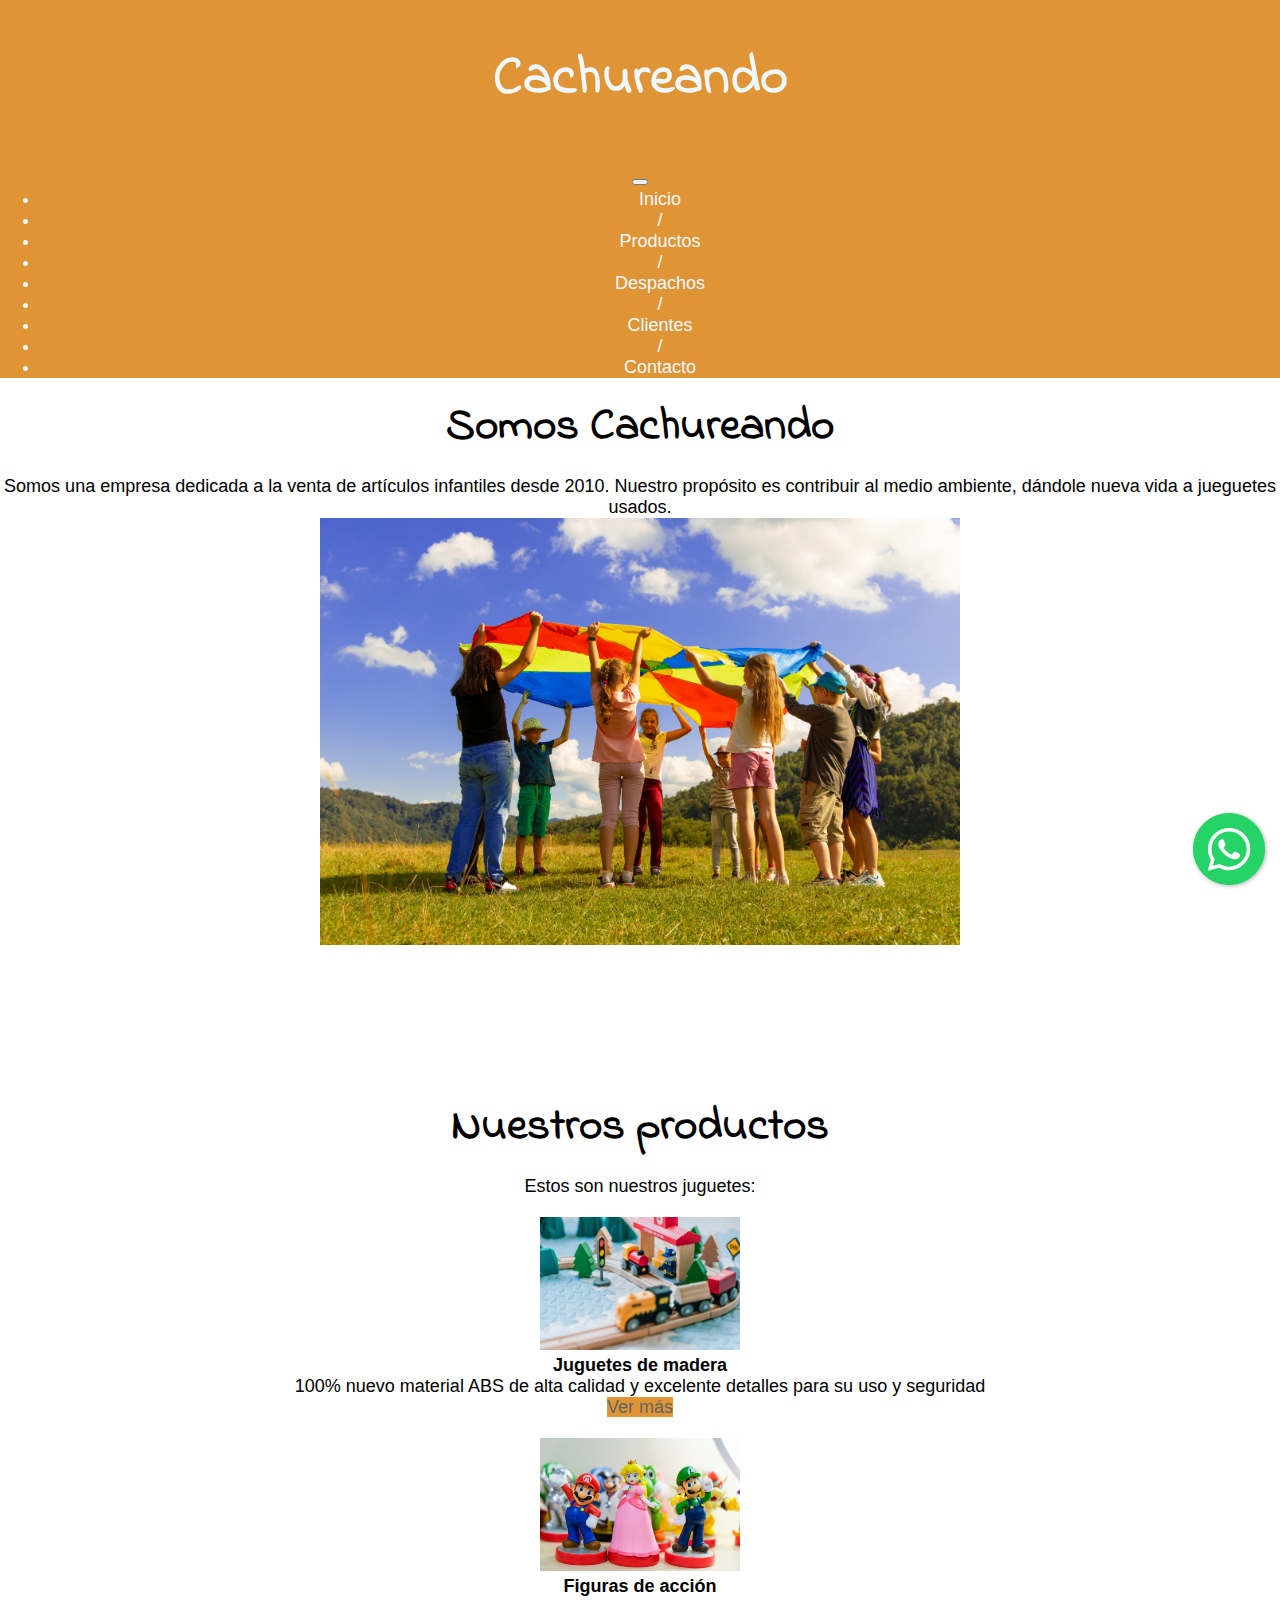
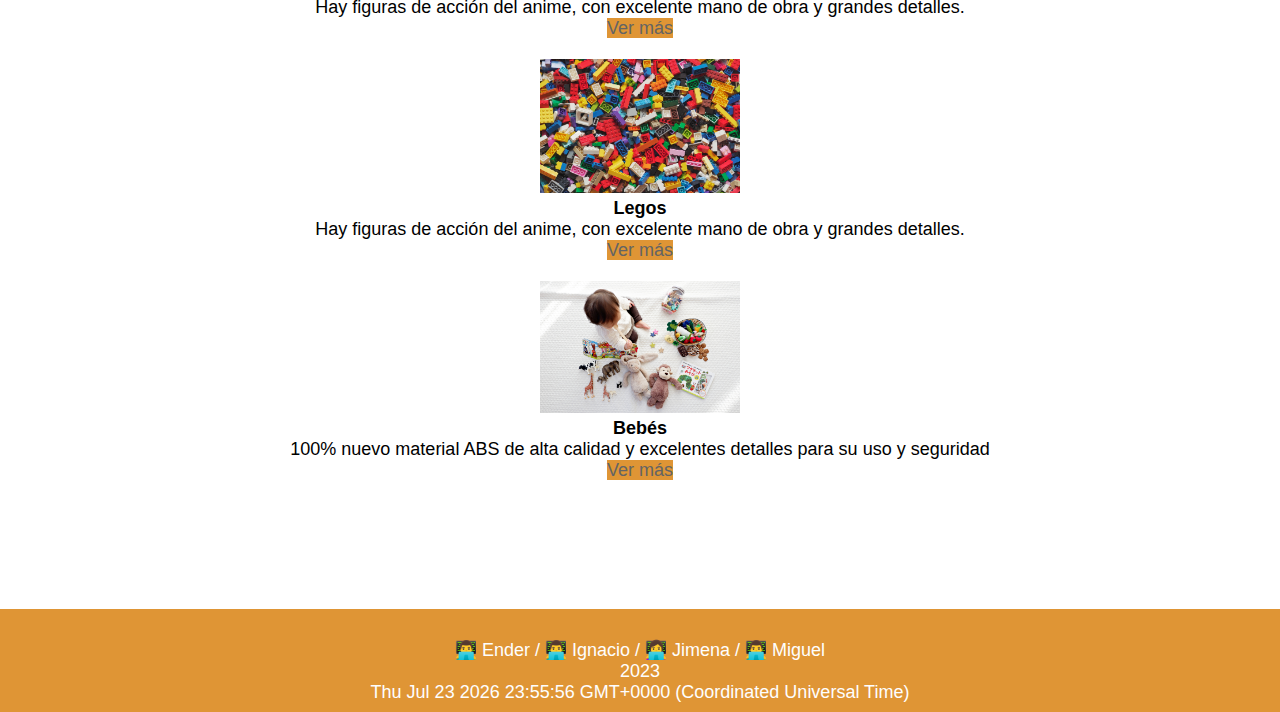
<file: index.html>
<!DOCTYPE html>
<html lang="en">

<head>
    <meta charset="UTF-8">
    <meta http-equiv="X-UA-Compatible" content="IE=edge">
    <meta name="viewport" content="width=device-width, initial-scale=1.0">

    <!-- Bootstrap CSS -->
    <link href="https://cdn.jsdelivr.net/npm/bootstrap@5.0.2/dist/css/bootstrap.min.css" rel="stylesheet"
        integrity="sha384-EVSTQN3/azprG1Anm3QDgpJLIm9Nao0Yz1ztcQTwFspd3yD65VohhpuuCOmLASjC" crossorigin="anonymous">

    <!-- Fonts Google -->
    <link rel="preconnect" href="https://fonts.googleapis.com">
    <link rel="preconnect" href="https://fonts.gstatic.com" crossorigin>
    <link href="https://fonts.googleapis.com/css2?family=Indie+Flower&display=swap" rel="stylesheet">

    <title>CACHUREANDO</title>
    <link rel="stylesheet" href="style.css">
</head>

<body>
    <header class="header">
        <h1>Cachureando</h1>
    </header>


    <nav class="navbar navbar-expand-lg navbar-light bg-light">
        <div class="container-fluid menu">
            <button class="navbar-toggler" type="button" data-bs-toggle="collapse" data-bs-target="#navbarNav"
                aria-controls="navbarNav" aria-expanded="false" aria-label="Toggle navigation">
                <span class="navbar-toggler-icon"></span>
            </button>
            <div class="collapse navbar-collapse" id="navbarNav">
                <ul class="navbar-nav">
                    <li class="nav-item">
                        <a class="nav-link active" aria-current="page" href="/">Inicio</a>
                    </li>
                    <li class="nav-item">
                        <span>/</span>
                    </li>
                    <li class="nav-item">
                        <a class="nav-link" aria-current="page" href="/productos.html">Productos</a>
                    </li>
                    <li class="nav-item">
                        <span>/</span>
                    </li>
                    <li class="nav-item">
                        <a class="nav-link" href="/despachos.html">Despachos</a>
                    </li>
                    <li class="nav-item">
                        <span>/</span>
                    </li>
                    <li class="nav-item">
                        <a class="nav-link" href="/clientes.html">Clientes</a>
                    </li>
                    <li class="nav-item">
                        <span>/</span>
                    </li>
                    <li class="nav-item">
                        <a class="nav-link" href="/formulario.html">Contacto</a>
                    </li>
                </ul>
            </div>
        </div>
    </nav>


    <!-- 
    <form id="survey" action="">
        <div class="mb-3">
            <label for="survey"> Califica nuestro sitio web (0: Muy Malo - 10: Muy Bueno)</label>
            <input id="survey-grade" name="survey" type="number" placeholder="Nota de 0 a 10" min="0" max="10" />
        </div>
    </form>
     -->

    <div id="survey-result">
        <!-- Contenido del resultado de la encuesta -->
    </div>

    <section class="container somos_cachu">
        <h2>Somos Cachureando</h2>
        <p> Somos una empresa dedicada a la venta de artículos infantiles desde 2010.
            Nuestro propósito es contribuir al medio ambiente, dándole nueva vida a jueguetes usados.
        </p>
        <img src="./img/kids.jpg" alt="imagen niños">
    </section>

    <section class="container products">
        <h2> Nuestros productos</h2>
        <p>Estos son nuestros juguetes:</p>

        <!-- Este codigo reemplaza la galleria -->
        <div class="container-gallery">
            <div class="row">
                <div class="col-12 col-md-6 ">
                    <div class="card mb-2">
                        <img src="./img/img_1.jpg" class="card-img-top" alt="img loading">
                        <div class="card-body">
                            <h5 class="card-title">Juguetes de madera</h5>
                            <p class="card-text">100% nuevo material ABS de alta calidad y excelente detalles para su uso y seguridad</p>
                            <a href="producto_01.html" class="btn btn-primary">Ver más</a>
                        </div>
                    </div>
                </div>
                <div class="col-12 col-md-6 ">
                    <div class="card mb-2">
                        <img src="./img/img_2.jpg" class="card-img-top" alt="img loading">
                        <div class="card-body">
                            <h5 class="card-title">Figuras de acción</h5>
                            <p class="card-text">Hay figuras de acción del anime, con excelente mano de obra y grandes detalles.</p>
                            <a href="producto_02.html" class="btn btn-primary">Ver más</a>
                        </div>
                    </div>
                </div>
                <div class="col-12 col-md-6 ">
                    <div class="card mb-2">
                        <img src="./img/img_3.jpg" class="card-img-top" alt="img loading">
                        <div class="card-body">
                            <h5 class="card-title">Legos</h5>
                            <p class="card-text">Hay figuras de acción del anime, con excelente mano de obra y grandes detalles.</p>
                            <a href="producto_03.html" class="btn btn-primary">Ver más</a>
                        </div>
                    </div>
                </div>
                <div class="col-12 col-md-6 ">
                    <div class="card mb-2">
                        <img src="./img/img_4.jpg" class="card-img-top" alt="img loading">
                        <div class="card-body">
                            <h5 class="card-title">Bebés </h5>
                            <p class="card-text">100% nuevo material ABS de alta calidad y excelentes detalles para su uso y seguridad</p>
                            <a href="producto_04.html" class="btn btn-primary">Ver más</a>
                        </div>
                    </div>
                </div>
            </div>
        </div>
        <!-- END: Este codigo reemplaza la galleria -->

    </section>

    <footer class="footer">
        <p>👨‍💻 Ender / 👨‍💻 Ignacio / 👩‍💻 Jimena / 👨‍💻 Miguel</p>
        <p>2023</p>

        <!-- edit date -->
        <div id="date"></div>


    </footer>



    <!-- add WSP´button  -->
    <div id="myDiv"></div>

    <!-- Option 1: Bootstrap Bundle with Popper -->
    <script src="https://cdn.jsdelivr.net/npm/bootstrap@5.0.2/dist/js/bootstrap.bundle.min.js"
        integrity="sha384-MrcW6ZMFYlzcLA8Nl+NtUVF0sA7MsXsP1UyJoMp4YLEuNSfAP+JcXn/tWtIaxVXM"
        crossorigin="anonymous"></script>

    <!-- Import link Jquery -->
    <script src="https://ajax.googleapis.com/ajax/libs/jquery/3.6.1/jquery.min.js"></script>

    <!-- Import Javascript -->
    <script type="text/javascript" src="./js/floating-wpp.min.js"></script>
    <link rel="stylesheet" href="./css/floating-wpp.min.css">
    <script src="./js/index.js"></script>
</body>

</html>
</file>
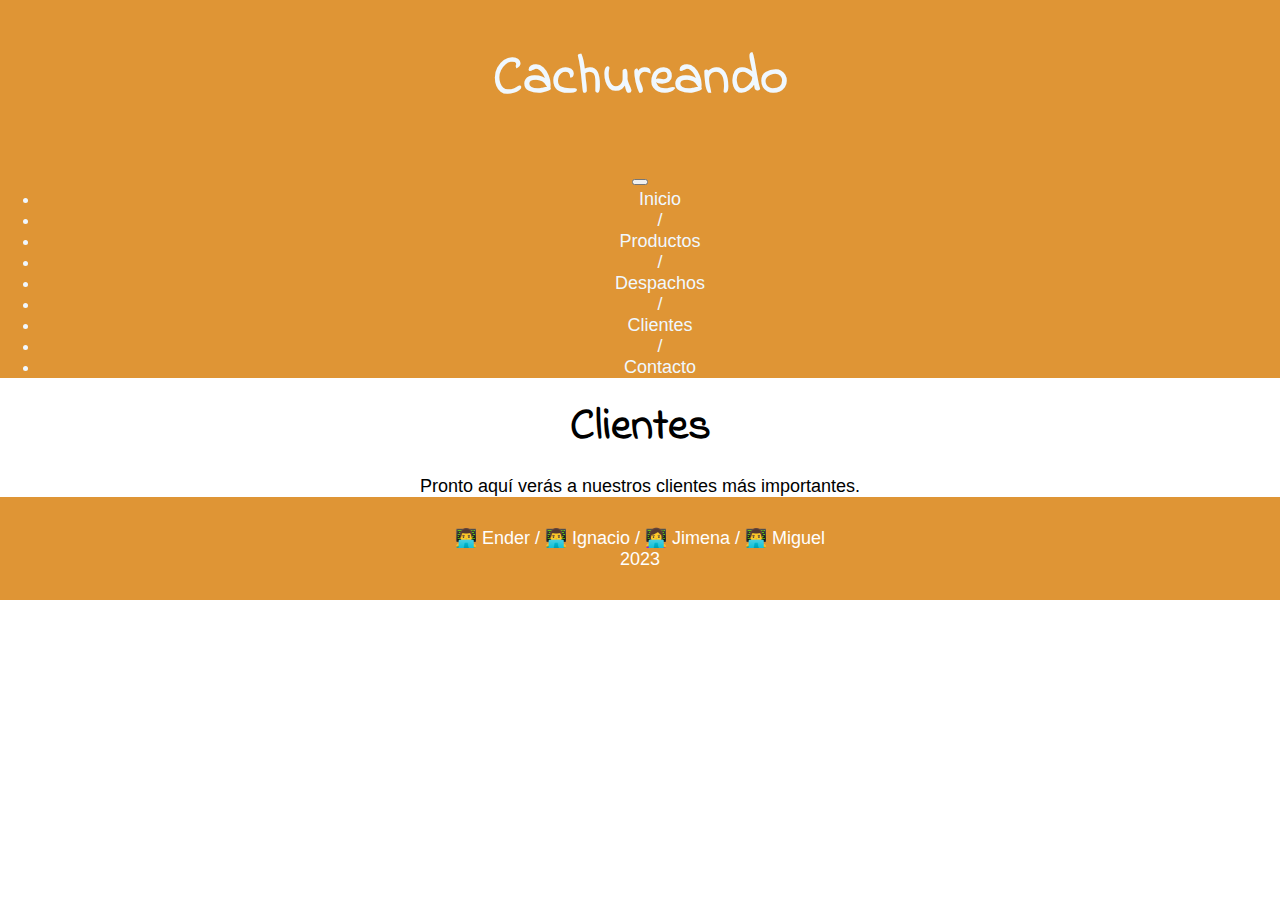
<file: clientes.html>
<!DOCTYPE html>
<html lang="en">
<head>
    <meta charset="UTF-8">
    <meta http-equiv="X-UA-Compatible" content="IE=edge">
    <meta name="viewport" content="width=device-width, initial-scale=1.0">

    <!-- Bootstrap CSS -->
    <link href="https://cdn.jsdelivr.net/npm/bootstrap@5.0.2/dist/css/bootstrap.min.css" rel="stylesheet"
        integrity="sha384-EVSTQN3/azprG1Anm3QDgpJLIm9Nao0Yz1ztcQTwFspd3yD65VohhpuuCOmLASjC" crossorigin="anonymous">

    <!-- Fonts Google -->
    <link rel="preconnect" href="https://fonts.googleapis.com">
    <link rel="preconnect" href="https://fonts.gstatic.com" crossorigin>
    <link href="https://fonts.googleapis.com/css2?family=Indie+Flower&display=swap" rel="stylesheet">

    <title>CACHUREANDO</title>
    <link rel="stylesheet" href="style.css">
</head>
<body>
    <header class="header">
        <h1>Cachureando</h1>
    </header>

    <nav class="navbar navbar-expand-lg navbar-light bg-light">
        <div class="container-fluid menu">
            <button class="navbar-toggler" type="button" data-bs-toggle="collapse" data-bs-target="#navbarNav" aria-controls="navbarNav" aria-expanded="false" aria-label="Toggle navigation">
            <span class="navbar-toggler-icon"></span>
            </button>
            <div class="collapse navbar-collapse" id="navbarNav">
                <ul class="navbar-nav">
                    <li class="nav-item">
                        <a class="nav-link" aria-current="page" href="/">Inicio</a>
                    </li>
                    <li class="nav-item">
                        <span>/</span>
                    </li>
                    <li class="nav-item">
                        <a class="nav-link" aria-current="page" href="/productos.html">Productos</a>
                    </li>
                    <li class="nav-item">
                        <span>/</span>
                    </li>
                    <li class="nav-item">
                        <a class="nav-link" href="/despachos.html">Despachos</a>
                    </li>
                    <li class="nav-item">
                        <span>/</span>
                    </li>
                    <li class="nav-item">
                        <a class="nav-link active" href="/clientes.html">Clientes</a>
                    </li>
                    <li class="nav-item">
                        <span>/</span>
                    </li>
                    <li class="nav-item">
                        <a class="nav-link" href="/formulario.html">Contacto</a>
                    </li>
                </ul>
            </div>
        </div>
    </nav>

    <section class="container somos_cachu">
        
        <h2>Clientes</h2>
        <p>Pronto aquí verás a nuestros clientes más importantes.</p>
        
    </section>

   <footer class="footer">
        <p>👨‍💻 Ender / 👨‍💻 Ignacio / 👩‍💻 Jimena / 👨‍💻 Miguel</p>
        <p>2023</p>
   </footer>
    
    <!-- Option 1: Bootstrap Bundle with Popper -->
    <script src="https://cdn.jsdelivr.net/npm/bootstrap@5.0.2/dist/js/bootstrap.bundle.min.js" integrity="sha384-MrcW6ZMFYlzcLA8Nl+NtUVF0sA7MsXsP1UyJoMp4YLEuNSfAP+JcXn/tWtIaxVXM" crossorigin="anonymous"></script>

    <!-- Import Javascript -->
    <script src="./js/index.js"></script>
</body>
</html>
</file>
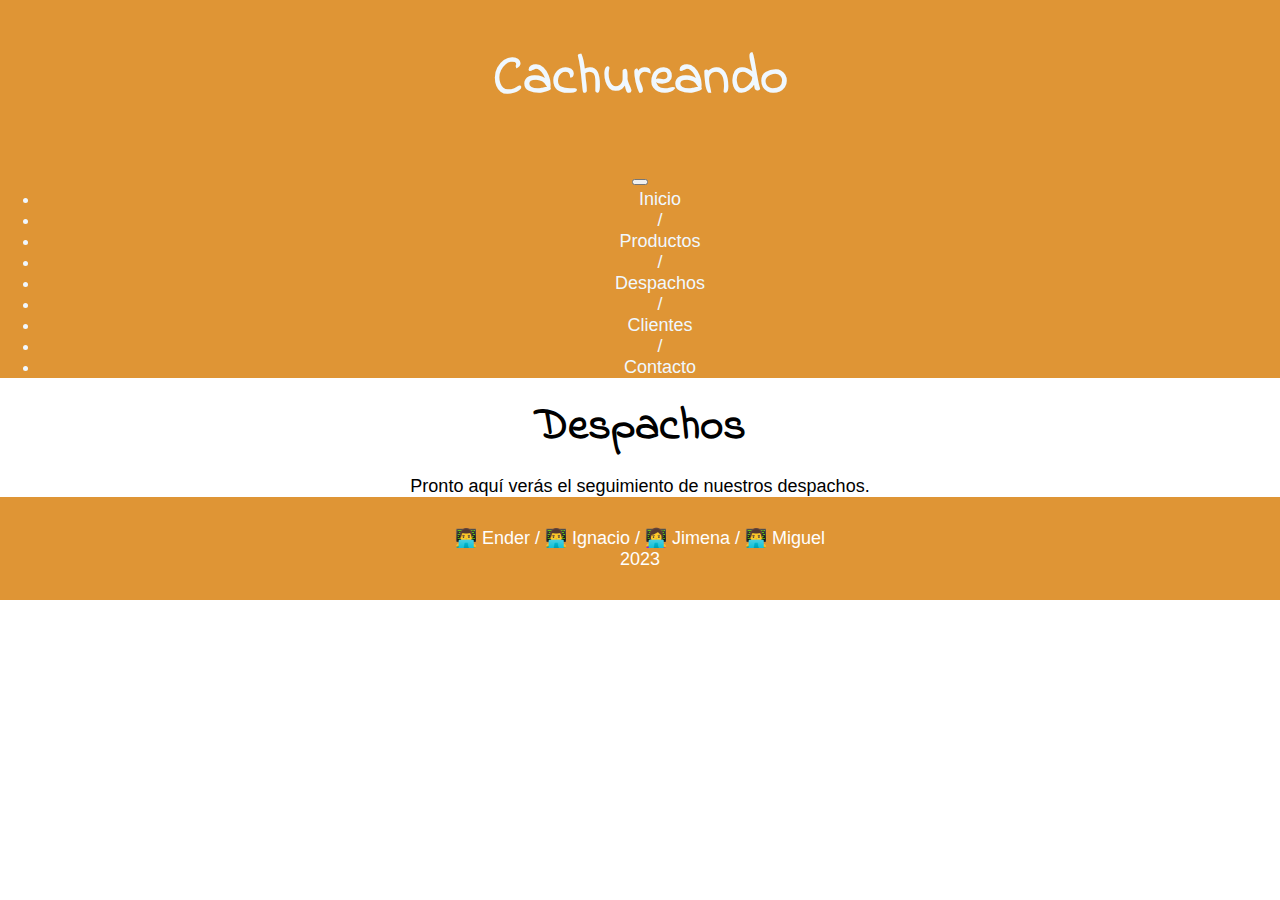
<file: despachos.html>
<!DOCTYPE html>
<html lang="en">
<head>
    <meta charset="UTF-8">
    <meta http-equiv="X-UA-Compatible" content="IE=edge">
    <meta name="viewport" content="width=device-width, initial-scale=1.0">

    <!-- Bootstrap CSS -->
    <link href="https://cdn.jsdelivr.net/npm/bootstrap@5.0.2/dist/css/bootstrap.min.css" rel="stylesheet"
        integrity="sha384-EVSTQN3/azprG1Anm3QDgpJLIm9Nao0Yz1ztcQTwFspd3yD65VohhpuuCOmLASjC" crossorigin="anonymous">

    <!-- Fonts Google -->
    <link rel="preconnect" href="https://fonts.googleapis.com">
    <link rel="preconnect" href="https://fonts.gstatic.com" crossorigin>
    <link href="https://fonts.googleapis.com/css2?family=Indie+Flower&display=swap" rel="stylesheet">

    <title>CACHUREANDO</title>
    <link rel="stylesheet" href="style.css">
</head>
<body>
    <header class="header">
        <h1>Cachureando</h1>
    </header>

    <nav class="navbar navbar-expand-lg navbar-light bg-light">
        <div class="container-fluid menu">
            <button class="navbar-toggler" type="button" data-bs-toggle="collapse" data-bs-target="#navbarNav" aria-controls="navbarNav" aria-expanded="false" aria-label="Toggle navigation">
            <span class="navbar-toggler-icon"></span>
            </button>
            <div class="collapse navbar-collapse" id="navbarNav">
                <ul class="navbar-nav">
                    <li class="nav-item">
                        <a class="nav-link" aria-current="page" href="/">Inicio</a>
                    </li>
                    <li class="nav-item">
                        <span>/</span>
                    </li>
                    <li class="nav-item">
                        <a class="nav-link" aria-current="page" href="/productos.html">Productos</a>
                    </li>
                    <li class="nav-item">
                        <span>/</span>
                    </li>
                    <li class="nav-item">
                        <a class="nav-link active" href="/despachos.html">Despachos</a>
                    </li>
                    <li class="nav-item">
                        <span>/</span>
                    </li>
                    <li class="nav-item">
                        <a class="nav-link" href="/clientes.html">Clientes</a>
                    </li>
                    <li class="nav-item">
                        <span>/</span>
                    </li>
                    <li class="nav-item">
                        <a class="nav-link" href="/formulario.html">Contacto</a>
                    </li>
                </ul>
            </div>
        </div>
    </nav>

    <section class="container somos_cachu">
        
        <h2>Despachos</h2>
        <p>Pronto aquí verás el seguimiento de nuestros despachos.</p>
        
    </section>

   <footer class="footer">
        <p>👨‍💻 Ender / 👨‍💻 Ignacio / 👩‍💻 Jimena / 👨‍💻 Miguel</p>
        <p>2023</p>
   </footer>
    
    <!-- Option 1: Bootstrap Bundle with Popper -->
    <script src="https://cdn.jsdelivr.net/npm/bootstrap@5.0.2/dist/js/bootstrap.bundle.min.js" integrity="sha384-MrcW6ZMFYlzcLA8Nl+NtUVF0sA7MsXsP1UyJoMp4YLEuNSfAP+JcXn/tWtIaxVXM" crossorigin="anonymous"></script>

    <!-- Import Javascript -->
    <script src="./js/index.js"></script>
</body>
</html>
</file>
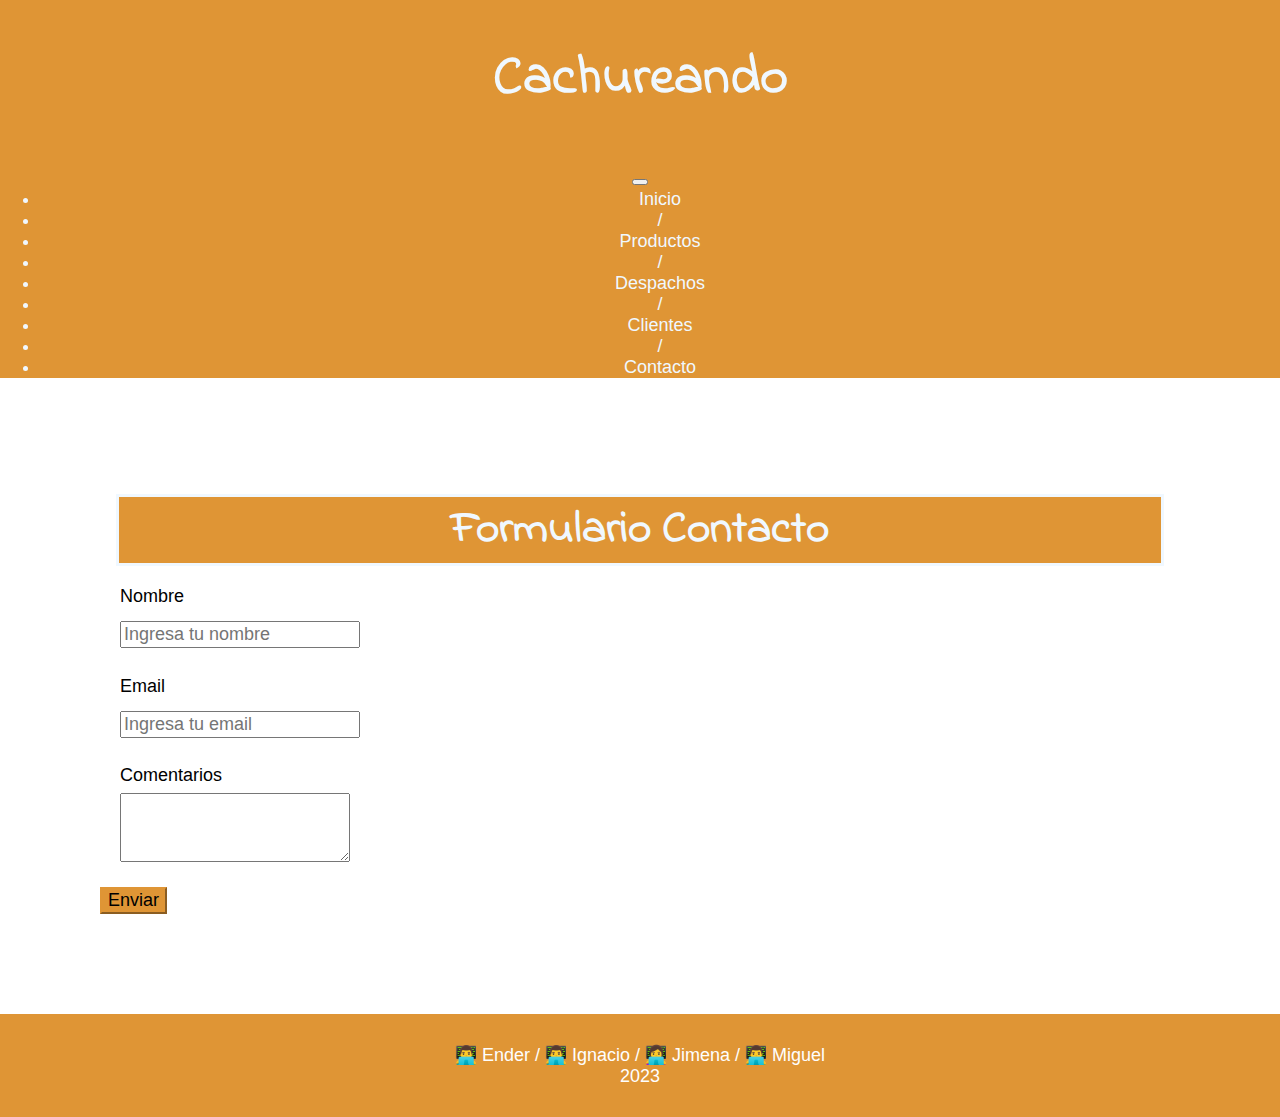
<file: formulario.html>
<!DOCTYPE html>
<html lang="en">
<head>
    <meta charset="UTF-8">
    <meta http-equiv="X-UA-Compatible" content="IE=edge">
    <meta name="viewport" content="width=device-width, initial-scale=1.0">

    <!-- Bootstrap CSS -->
    <link href="https://cdn.jsdelivr.net/npm/bootstrap@5.0.2/dist/css/bootstrap.min.css" rel="stylesheet"
        integrity="sha384-EVSTQN3/azprG1Anm3QDgpJLIm9Nao0Yz1ztcQTwFspd3yD65VohhpuuCOmLASjC" crossorigin="anonymous">

    <!-- Fonts Google -->
    <link rel="preconnect" href="https://fonts.googleapis.com">
    <link rel="preconnect" href="https://fonts.gstatic.com" crossorigin>
    <link href="https://fonts.googleapis.com/css2?family=Indie+Flower&display=swap" rel="stylesheet">

    <title>CACHUREANDO</title>
    <link rel="stylesheet" href="style.css">
</head>
<body>
    <header class="header">
        <h1>Cachureando</h1>
    </header>

    <nav class="navbar navbar-expand-lg navbar-light bg-light">
        <div class="container-fluid menu">
            <button class="navbar-toggler" type="button" data-bs-toggle="collapse" data-bs-target="#navbarNav" aria-controls="navbarNav" aria-expanded="false" aria-label="Toggle navigation">
            <span class="navbar-toggler-icon"></span>
            </button>
            <div class="collapse navbar-collapse" id="navbarNav">
                <ul class="navbar-nav">
                    <li class="nav-item">
                        <a class="nav-link" aria-current="page" href="/">Inicio</a>
                    </li>
                    <li class="nav-item">
                        <span>/</span>
                    </li>
                    <li class="nav-item">
                        <a class="nav-link" aria-current="page" href="/productos.html">Productos</a>
                    </li>
                    <li class="nav-item">
                        <span>/</span>
                    </li>
                    <li class="nav-item">
                        <a class="nav-link" href="/despachos.html">Despachos</a>
                    </li>
                    <li class="nav-item">
                        <span>/</span>
                    </li>
                    <li class="nav-item">
                        <a class="nav-link" href="/clientes.html">Clientes</a>
                    </li>
                    <li class="nav-item">
                        <span>/</span>
                    </li>
                    <li class="nav-item">
                        <a class="nav-link active" href="/formulario.html">Contacto</a>
                    </li>
                </ul>
            </div>
        </div>
    </nav>

    <section class="formulario">
        
        <h2 class="formtitle">Formulario Contacto</h2>
        <form action="#">
            <div class="mb-3">
                <label for="exampleFormControlInput1" class="form-label">Nombre</label>
                <input type="text" class="form-control" id="exampleFormControlInput1" placeholder="Ingresa tu nombre">
            </div>
            <div class="mb-3">
                <label for="exampleFormControlInput1" class="form-label">Email</label>
                <input type="email" class="form-control" id="exampleFormControlInput1" placeholder="Ingresa tu email">
            </div>
            <div class="mb-3">
                <label for="exampleFormControlTextarea1" class="form-label">Comentarios</label>
                <textarea class="form-control" id="exampleFormControlTextarea1" rows="3"></textarea>
            </div>
            <button type="button" class="btn btn-primary btn-lg">Enviar</button>
            
            <!-- <div>
                <label for="name">Nombre</label>
                <input class="controls" type="text" name="name" id="name" placeholder="Escribe tu nombre">
            </div>
            <div>
                <label for="email">Email</label>
                <input class="controls" type="email" name="correo" id="correo" placeholder="Escribe tu correo">
            </div>
            <div>
                <label for="comment">Comentario</label>
                <textarea name="comment" id="comment" cols="30" rows="10"></textarea>
            </div>
            <div>
                <input type="submit" class="botons" value="Contactar">   
            </div> -->
        </form>
            
    </section>

   <footer class="footer">
        <p>👨‍💻 Ender / 👨‍💻 Ignacio / 👩‍💻 Jimena / 👨‍💻 Miguel</p>
        <p>2023</p>
   </footer>
    
    <!-- Option 1: Bootstrap Bundle with Popper -->
    <script src="https://cdn.jsdelivr.net/npm/bootstrap@5.0.2/dist/js/bootstrap.bundle.min.js" integrity="sha384-MrcW6ZMFYlzcLA8Nl+NtUVF0sA7MsXsP1UyJoMp4YLEuNSfAP+JcXn/tWtIaxVXM" crossorigin="anonymous"></script>

    <!-- Import Javascript -->
    <script src="./js/index.js"></script>
</body>
</html>
</file>
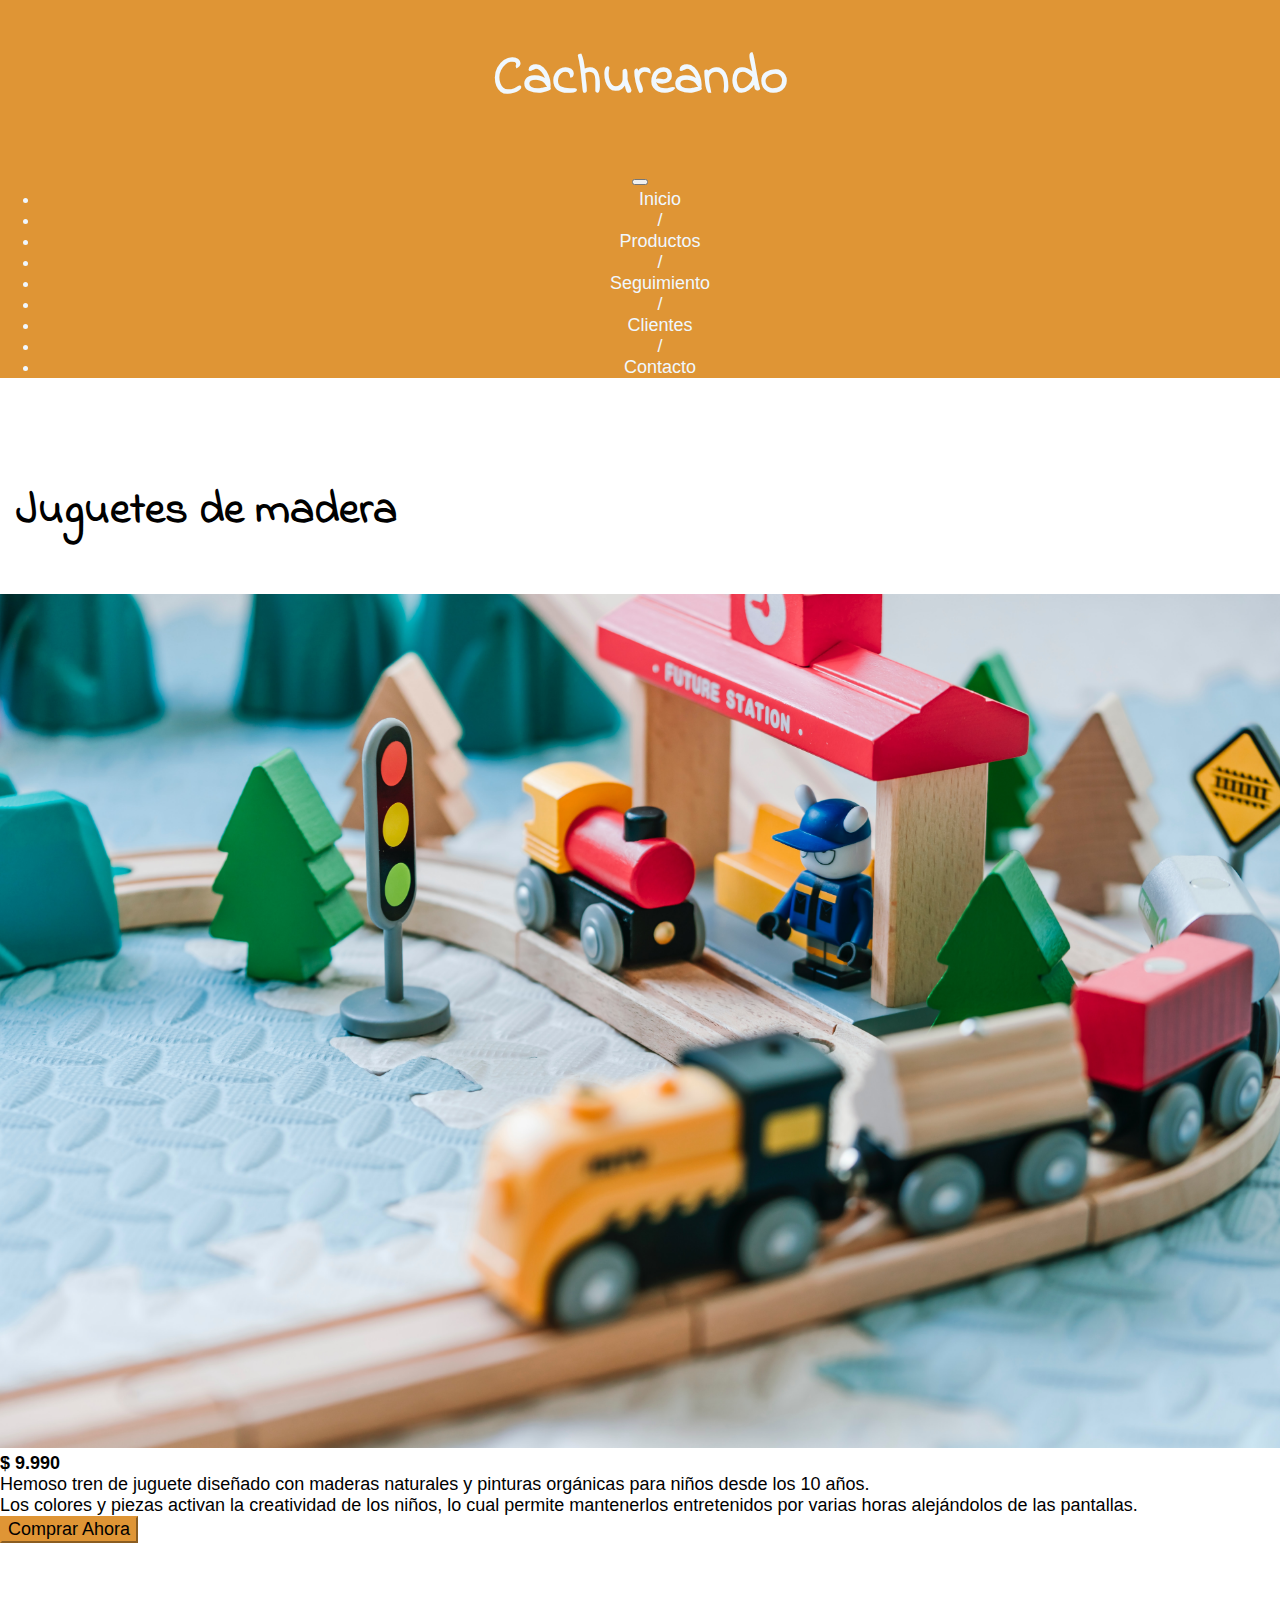
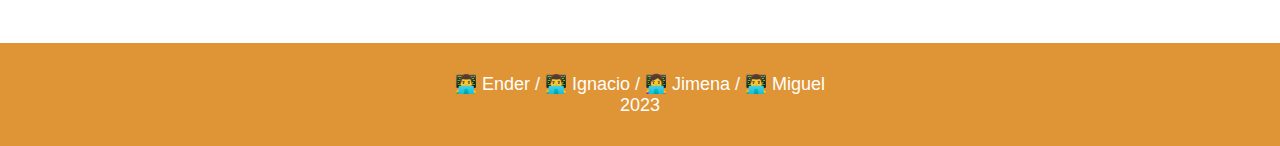
<file: producto_01.html>
<!DOCTYPE html>
<html lang="en">
<head>
    <meta charset="UTF-8">
    <meta http-equiv="X-UA-Compatible" content="IE=edge">
    <meta name="viewport" content="width=device-width, initial-scale=1.0">

    <!-- Bootstrap CSS -->
    <link href="https://cdn.jsdelivr.net/npm/bootstrap@5.0.2/dist/css/bootstrap.min.css" rel="stylesheet"
        integrity="sha384-EVSTQN3/azprG1Anm3QDgpJLIm9Nao0Yz1ztcQTwFspd3yD65VohhpuuCOmLASjC" crossorigin="anonymous">

    <!-- Fonts Google -->
    <link rel="preconnect" href="https://fonts.googleapis.com">
    <link rel="preconnect" href="https://fonts.gstatic.com" crossorigin>
    <link href="https://fonts.googleapis.com/css2?family=Indie+Flower&display=swap" rel="stylesheet">


    <title>CACHUREANDO</title>
    <link rel="stylesheet" href="style.css">
</head>
<body>
    <header class="header">
        <h1>Cachureando</h1>
    </header>

    <nav class="navbar navbar-expand-lg navbar-light bg-light">
        <div class="container-fluid menu">
            <button class="navbar-toggler" type="button" data-bs-toggle="collapse" data-bs-target="#navbarNav" aria-controls="navbarNav" aria-expanded="false" aria-label="Toggle navigation">
            <span class="navbar-toggler-icon"></span>
            </button>
            <div class="collapse navbar-collapse" id="navbarNav">
                <ul class="navbar-nav">
                    <li class="nav-item">
                        <a class="nav-link active" aria-current="page" href="/">Inicio</a>
                    </li>
                    <li class="nav-item">
                        <span>/</span>
                    </li>
                    <li class="nav-item">
                        <a class="nav-link active" aria-current="page" href="/productos.html">Productos</a>
                    </li>
                    <li class="nav-item">
                        <span>/</span>
                    </li>
                    <li class="nav-item">
                        <a class="nav-link" href="/despachos.html">Seguimiento</a>
                    </li>
                    <li class="nav-item">
                        <span>/</span>
                    </li>
                    <li class="nav-item">
                        <a class="nav-link" href="/clientes.html">Clientes</a>
                    </li>
                    <li class="nav-item">
                        <span>/</span>
                    </li>
                    <li class="nav-item">
                        <a class="nav-link" href="/formulario.html">Contacto</a>
                    </li>
                </ul>
            </div>
        </div>
    </nav>

    <section class="container product-view">
        
        <div class="product-name">
            <h2>Juguetes de madera</h2>
        </div>

        <div class="container row g-3">
            <div class="col-12 col-md-6">
                <!-- Imagen del producto -->
                <img class="product-img" src="./img/img_1.jpg" alt="imagen niños">
            </div>
            <div class="col-12 col-md-6">
                <!-- Detalles del producto del producto -->

                <div class="product-price">
                    <h3>$ 9.990</h3>
                </div>

                <div class="product-description">
                    <p>Hemoso tren de juguete diseñado con maderas naturales y pinturas orgánicas para niños desde los 10 años.</p>

                    <p>Los colores y piezas activan la creatividad de los niños, lo cual permite mantenerlos entretenidos por varias horas alejándolos de las pantallas.</p>
                </div>
        
                <div class="product-cta">
                    <button class="btn btn-primary">Comprar Ahora</button>
                </div>

            </div>
        </div>

        <!-- TODO: Acá replicar contenido de los cards -->
    </section>

   <footer class="footer">
        <p>👨‍💻 Ender / 👨‍💻 Ignacio / 👩‍💻 Jimena / 👨‍💻 Miguel</p>
        <p>2023</p>
   </footer>
    
    <!-- Option 1: Bootstrap Bundle with Popper -->
    <script src="https://cdn.jsdelivr.net/npm/bootstrap@5.0.2/dist/js/bootstrap.bundle.min.js" integrity="sha384-MrcW6ZMFYlzcLA8Nl+NtUVF0sA7MsXsP1UyJoMp4YLEuNSfAP+JcXn/tWtIaxVXM" crossorigin="anonymous"></script>

    <!-- Import Javascript -->
    <script src="./js/index.js"></script>
</body>
</html>
</file>
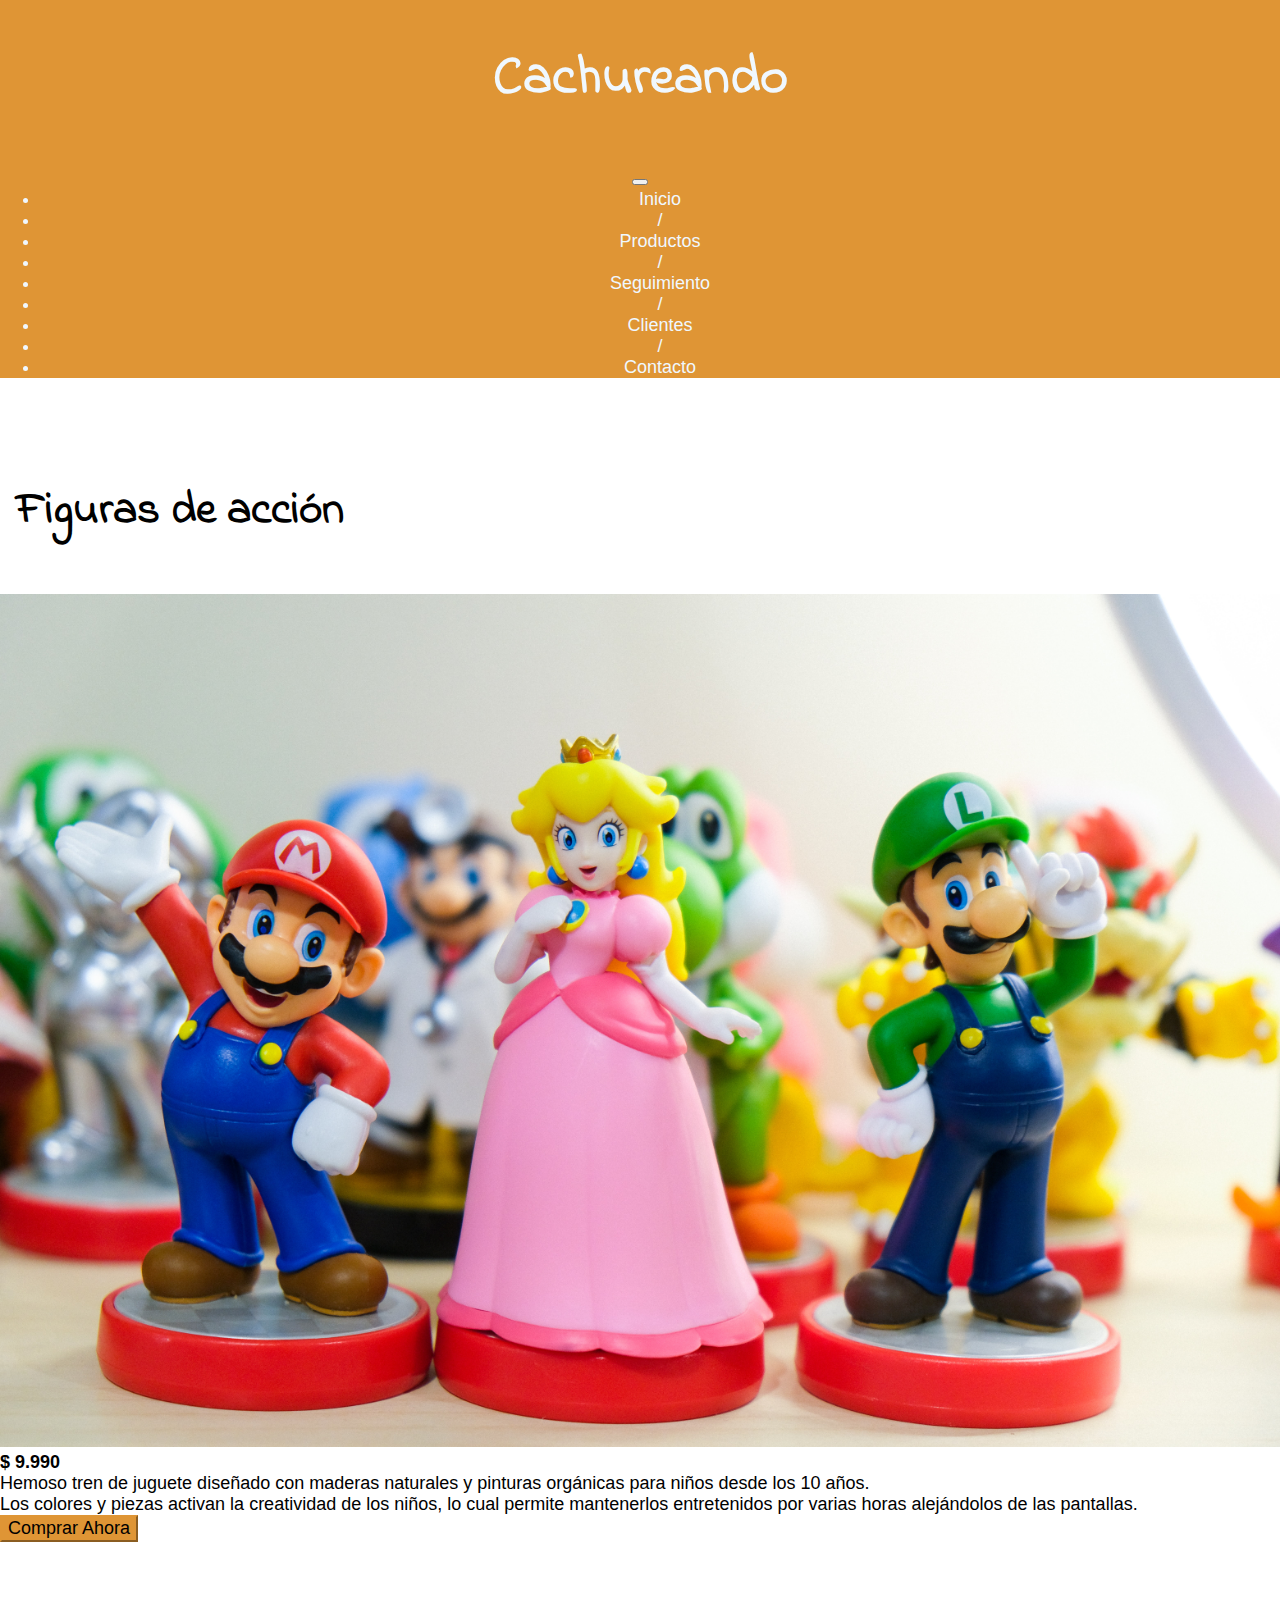
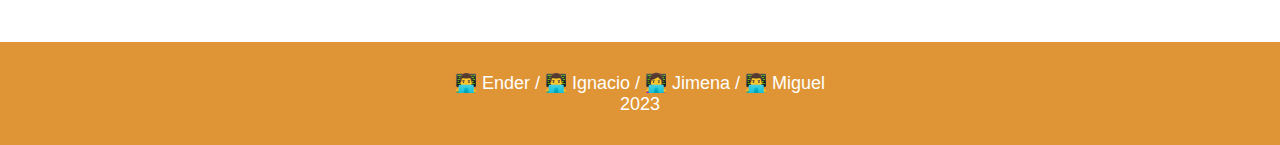
<file: producto_02.html>
<!DOCTYPE html>
<html lang="en">
<head>
    <meta charset="UTF-8">
    <meta http-equiv="X-UA-Compatible" content="IE=edge">
    <meta name="viewport" content="width=device-width, initial-scale=1.0">

    <!-- Bootstrap CSS -->
    <link href="https://cdn.jsdelivr.net/npm/bootstrap@5.0.2/dist/css/bootstrap.min.css" rel="stylesheet"
        integrity="sha384-EVSTQN3/azprG1Anm3QDgpJLIm9Nao0Yz1ztcQTwFspd3yD65VohhpuuCOmLASjC" crossorigin="anonymous">

    <!-- Fonts Google -->
    <link rel="preconnect" href="https://fonts.googleapis.com">
    <link rel="preconnect" href="https://fonts.gstatic.com" crossorigin>
    <link href="https://fonts.googleapis.com/css2?family=Indie+Flower&display=swap" rel="stylesheet">

    <title>CACHUREANDO</title>
    <link rel="stylesheet" href="style.css">
</head>
<body>
    <header class="header">
        <h1>Cachureando</h1>
    </header>

    <nav class="navbar navbar-expand-lg navbar-light bg-light">
        <div class="container-fluid menu">
            <button class="navbar-toggler" type="button" data-bs-toggle="collapse" data-bs-target="#navbarNav" aria-controls="navbarNav" aria-expanded="false" aria-label="Toggle navigation">
            <span class="navbar-toggler-icon"></span>
            </button>
            <div class="collapse navbar-collapse" id="navbarNav">
                <ul class="navbar-nav">
                    <li class="nav-item">
                        <a class="nav-link active" aria-current="page" href="/">Inicio</a>
                    </li>
                    <li class="nav-item">
                        <span>/</span>
                    </li>
                    <li class="nav-item">
                        <a class="nav-link active" aria-current="page" href="/productos.html">Productos</a>
                    </li>
                    <li class="nav-item">
                        <span>/</span>
                    </li>
                    <li class="nav-item">
                        <a class="nav-link" href="/despachos.html">Seguimiento</a>
                    </li>
                    <li class="nav-item">
                        <span>/</span>
                    </li>
                    <li class="nav-item">
                        <a class="nav-link" href="/clientes.html">Clientes</a>
                    </li>
                    <li class="nav-item">
                        <span>/</span>
                    </li>
                    <li class="nav-item">
                        <a class="nav-link" href="/formulario.html">Contacto</a>
                    </li>
                </ul>
            </div>
        </div>
    </nav>

    <section class="container product-view">
        
        <div class="product-name">
            <h2>Figuras de acción</h2>
        </div>

        <div class="container row g-3">
            <div class="col-12 col-md-6">
                <!-- Imagen del producto -->
                <img class="product-img" src="./img/img_2.jpg" alt="imagen niños">
            </div>
            <div class="col-12 col-md-6">
                <!-- Detalles del producto del producto -->

                <div class="product-price">
                    <h3>$ 9.990</h3>
                </div>

                <div class="product-description">
                    <p>Hemoso tren de juguete diseñado con maderas naturales y pinturas orgánicas para niños desde los 10 años.</p>

                    <p>Los colores y piezas activan la creatividad de los niños, lo cual permite mantenerlos entretenidos por varias horas alejándolos de las pantallas.</p>
                </div>
        
                <div class="product-cta">
                    <button class="btn btn-primary">Comprar Ahora</button>
                </div>

            </div>
        </div>

        <!-- TODO: Acá replicar contenido de los cards -->
    </section>

   <footer class="footer">
        <p>👨‍💻 Ender / 👨‍💻 Ignacio / 👩‍💻 Jimena / 👨‍💻 Miguel</p>
        <p>2023</p>
   </footer>
    
    <!-- Option 1: Bootstrap Bundle with Popper -->
    <script src="https://cdn.jsdelivr.net/npm/bootstrap@5.0.2/dist/js/bootstrap.bundle.min.js" integrity="sha384-MrcW6ZMFYlzcLA8Nl+NtUVF0sA7MsXsP1UyJoMp4YLEuNSfAP+JcXn/tWtIaxVXM" crossorigin="anonymous"></script>

    <!-- Import Javascript -->
    <script src="./js/index.js"></script>
</body>
</html>
</file>
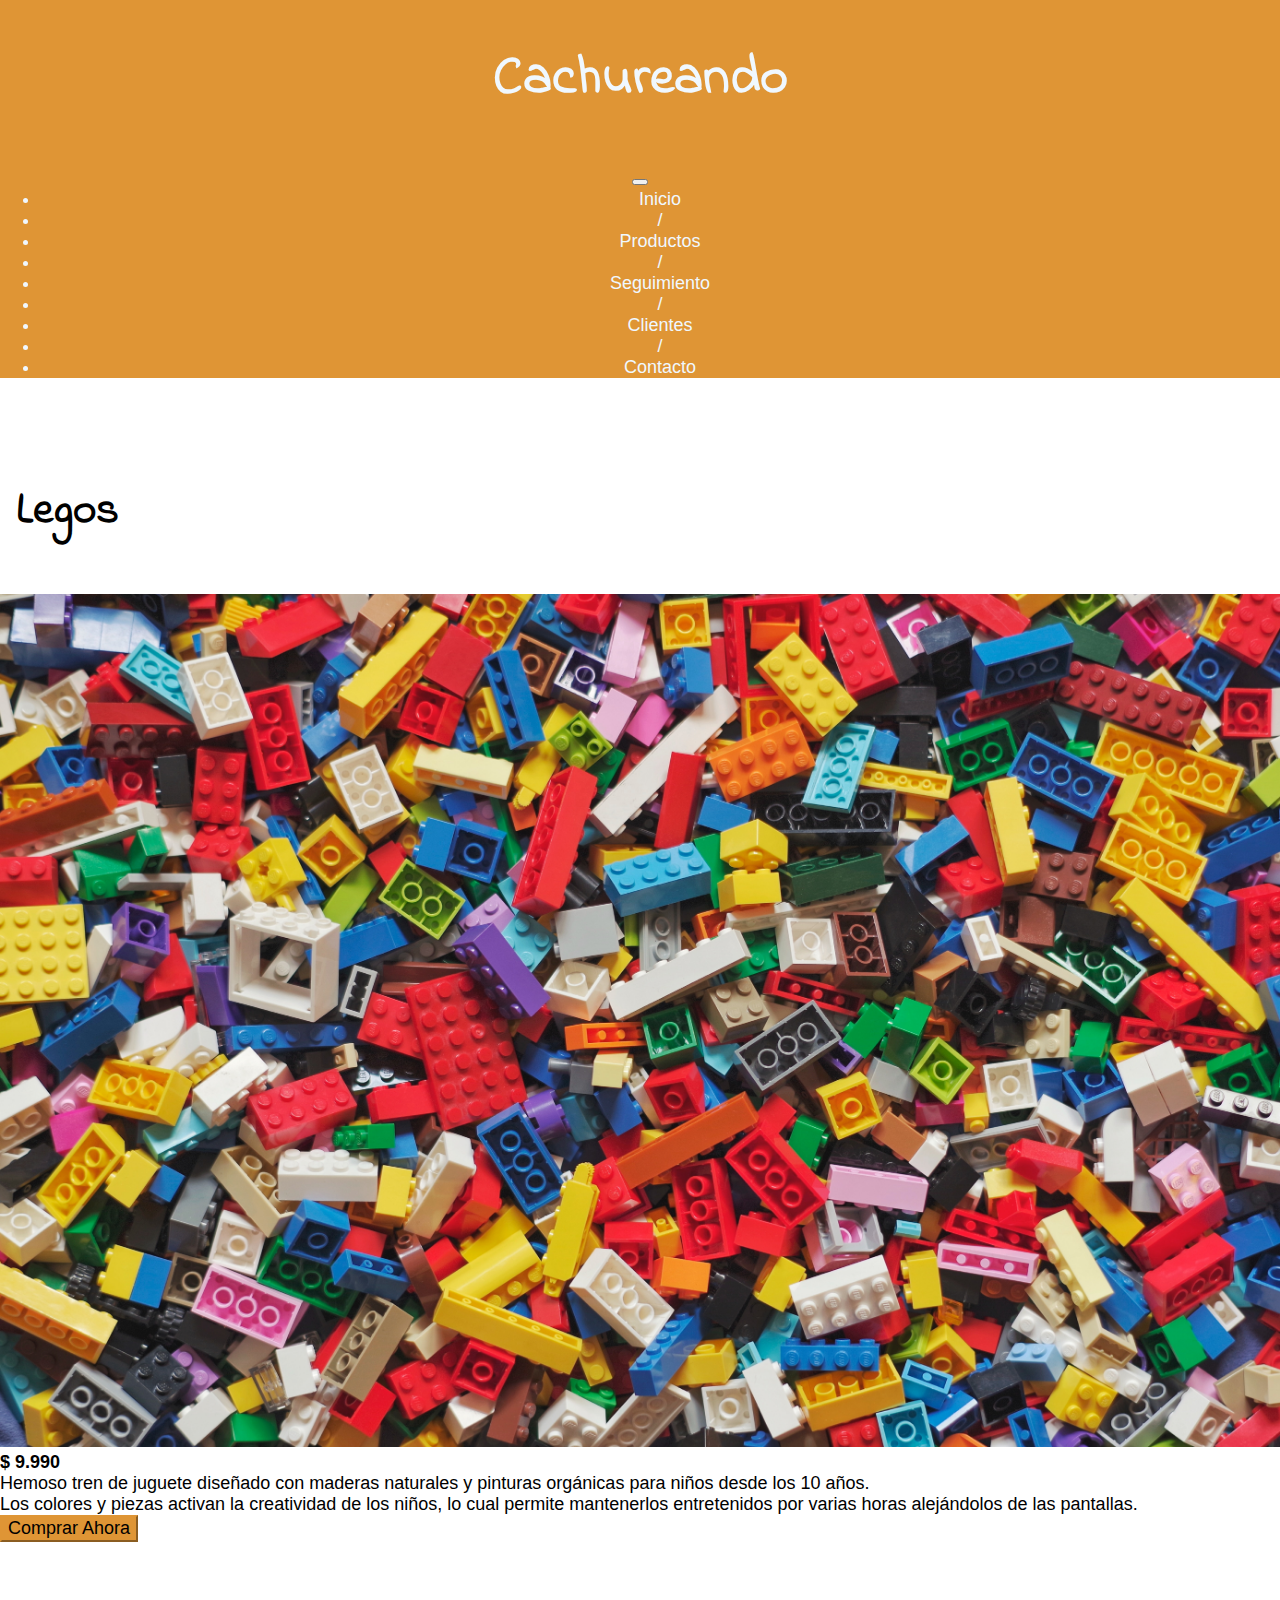
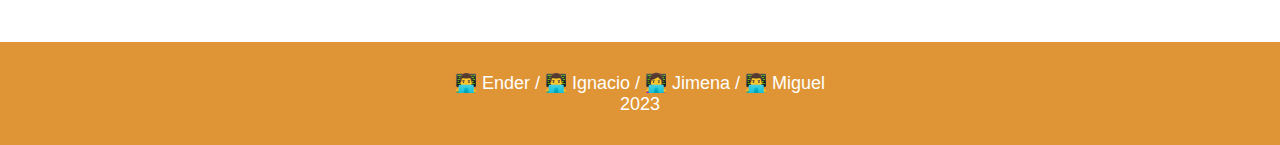
<file: producto_03.html>
<!DOCTYPE html>
<html lang="en">
<head>
    <meta charset="UTF-8">
    <meta http-equiv="X-UA-Compatible" content="IE=edge">
    <meta name="viewport" content="width=device-width, initial-scale=1.0">

    <!-- Bootstrap CSS -->
    <link href="https://cdn.jsdelivr.net/npm/bootstrap@5.0.2/dist/css/bootstrap.min.css" rel="stylesheet"
        integrity="sha384-EVSTQN3/azprG1Anm3QDgpJLIm9Nao0Yz1ztcQTwFspd3yD65VohhpuuCOmLASjC" crossorigin="anonymous">

    <!-- Fonts Google -->
    <link rel="preconnect" href="https://fonts.googleapis.com">
    <link rel="preconnect" href="https://fonts.gstatic.com" crossorigin>
    <link href="https://fonts.googleapis.com/css2?family=Indie+Flower&display=swap" rel="stylesheet">


    <title>CACHUREANDO</title>
    <link rel="stylesheet" href="style.css">
</head>
<body>
    <header class="header">
        <h1>Cachureando</h1>
    </header>

    <nav class="navbar navbar-expand-lg navbar-light bg-light">
        <div class="container-fluid menu">
            <button class="navbar-toggler" type="button" data-bs-toggle="collapse" data-bs-target="#navbarNav" aria-controls="navbarNav" aria-expanded="false" aria-label="Toggle navigation">
            <span class="navbar-toggler-icon"></span>
            </button>
            <div class="collapse navbar-collapse" id="navbarNav">
                <ul class="navbar-nav">
                    <li class="nav-item">
                        <a class="nav-link active" aria-current="page" href="/">Inicio</a>
                    </li>
                    <li class="nav-item">
                        <span>/</span>
                    </li>
                    <li class="nav-item">
                        <a class="nav-link active" aria-current="page" href="/productos.html">Productos</a>
                    </li>
                    <li class="nav-item">
                        <span>/</span>
                    </li>
                    <li class="nav-item">
                        <a class="nav-link" href="/despachos.html">Seguimiento</a>
                    </li>
                    <li class="nav-item">
                        <span>/</span>
                    </li>
                    <li class="nav-item">
                        <a class="nav-link" href="/clientes.html">Clientes</a>
                    </li>
                    <li class="nav-item">
                        <span>/</span>
                    </li>
                    <li class="nav-item">
                        <a class="nav-link" href="/formulario.html">Contacto</a>
                    </li>
                </ul>
            </div>
        </div>
    </nav>

    <section class="container product-view">
        
        <div class="product-name">
            <h2>Legos</h2>
        </div>

        <div class="container row g-3">
            <div class="col-12 col-md-6">
                <!-- Imagen del producto -->
                <img class="product-img" src="./img/img_3.jpg" alt="imagen niños">
            </div>
            <div class="col-12 col-md-6">
                <!-- Detalles del producto del producto -->

                <div class="product-price">
                    <h3>$ 9.990</h3>
                </div>

                <div class="product-description">
                    <p>Hemoso tren de juguete diseñado con maderas naturales y pinturas orgánicas para niños desde los 10 años.</p>

                    <p>Los colores y piezas activan la creatividad de los niños, lo cual permite mantenerlos entretenidos por varias horas alejándolos de las pantallas.</p>
                </div>
        
                <div class="product-cta">
                    <button class="btn btn-primary">Comprar Ahora</button>
                </div>

            </div>
        </div>

        <!-- TODO: Acá replicar contenido de los cards -->
    </section>

   <footer class="footer">
        <p>👨‍💻 Ender / 👨‍💻 Ignacio / 👩‍💻 Jimena / 👨‍💻 Miguel</p>
        <p>2023</p>
   </footer>
    
    <!-- Option 1: Bootstrap Bundle with Popper -->
    <script src="https://cdn.jsdelivr.net/npm/bootstrap@5.0.2/dist/js/bootstrap.bundle.min.js" integrity="sha384-MrcW6ZMFYlzcLA8Nl+NtUVF0sA7MsXsP1UyJoMp4YLEuNSfAP+JcXn/tWtIaxVXM" crossorigin="anonymous"></script>

    <!-- Import Javascript -->
    <script src="./js/index.js"></script>
</body>
</html>
</file>
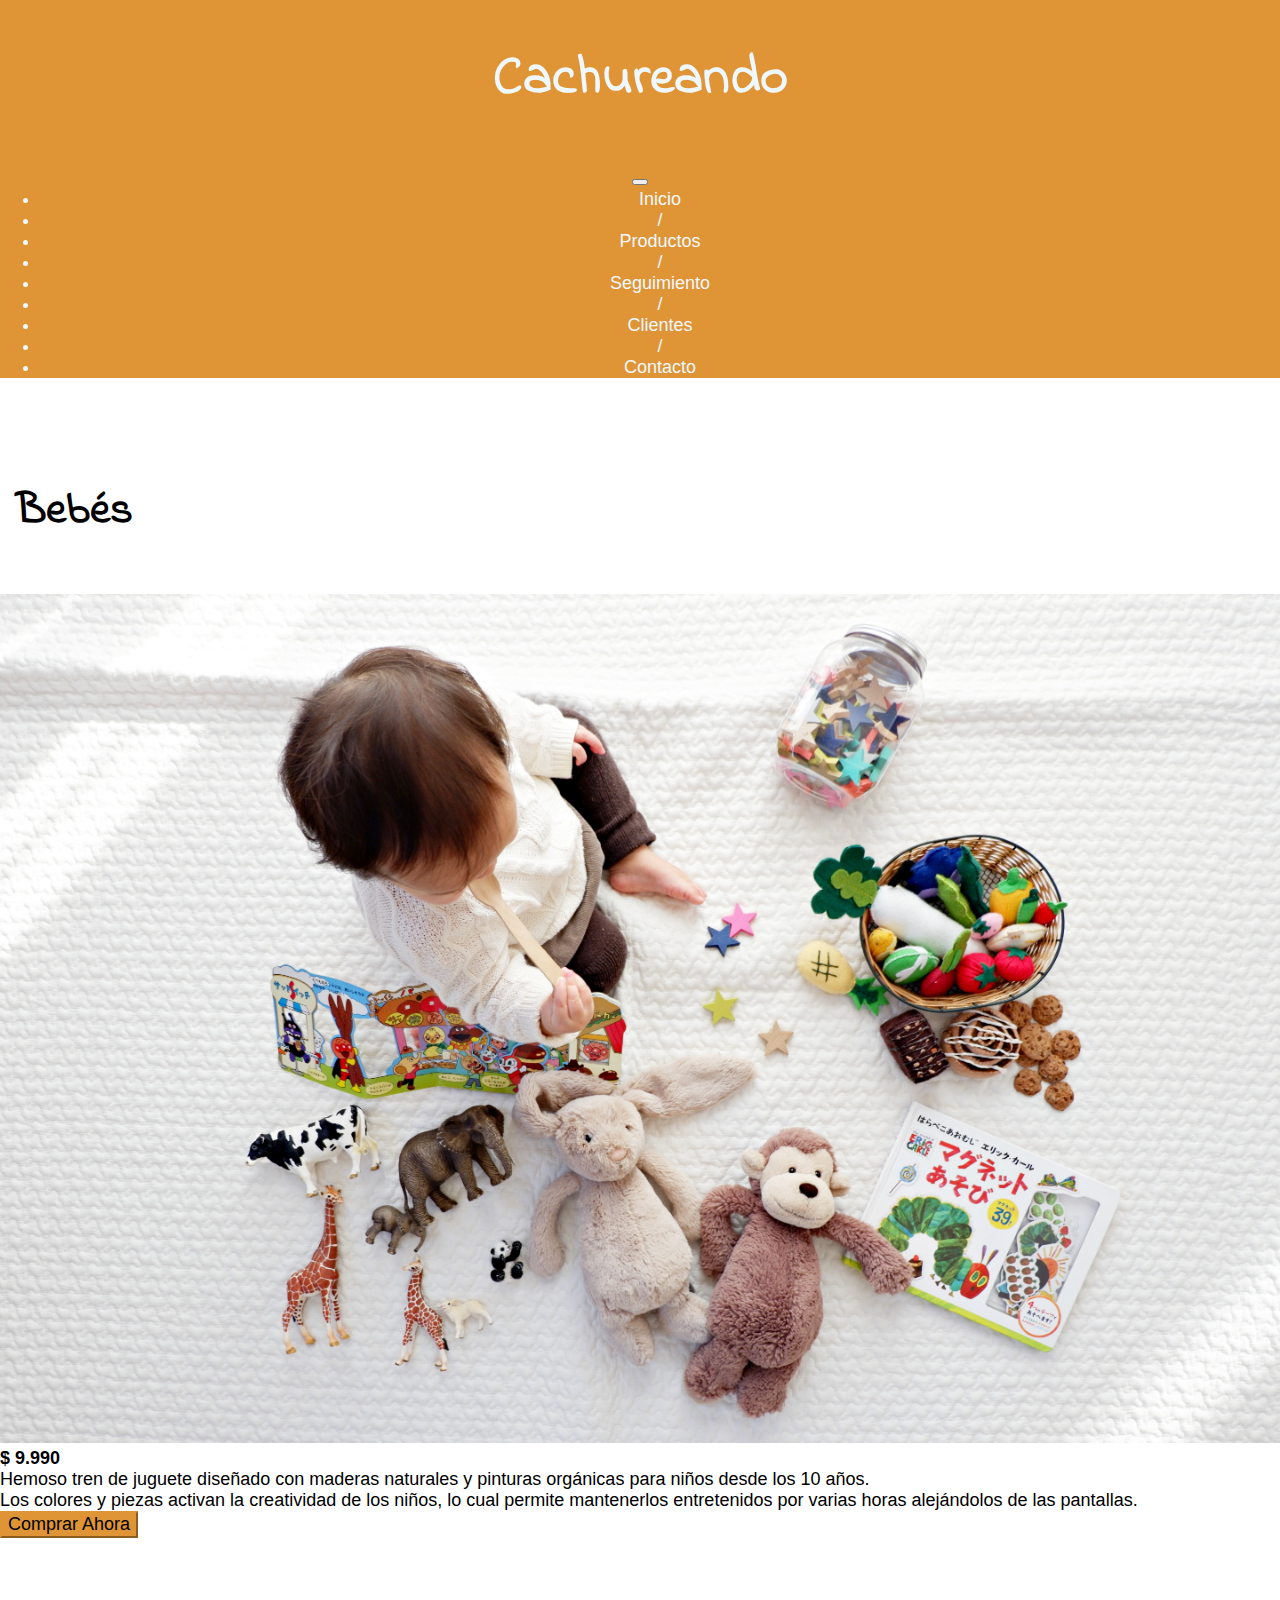
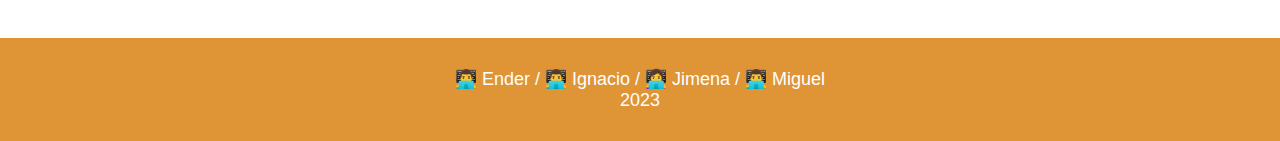
<file: producto_04.html>
<!DOCTYPE html>
<html lang="en">
<head>
    <meta charset="UTF-8">
    <meta http-equiv="X-UA-Compatible" content="IE=edge">
    <meta name="viewport" content="width=device-width, initial-scale=1.0">

    <!-- Bootstrap CSS -->
    <link href="https://cdn.jsdelivr.net/npm/bootstrap@5.0.2/dist/css/bootstrap.min.css" rel="stylesheet"
        integrity="sha384-EVSTQN3/azprG1Anm3QDgpJLIm9Nao0Yz1ztcQTwFspd3yD65VohhpuuCOmLASjC" crossorigin="anonymous">

    <!-- Fonts Google -->
    <link rel="preconnect" href="https://fonts.googleapis.com">
    <link rel="preconnect" href="https://fonts.gstatic.com" crossorigin>
    <link href="https://fonts.googleapis.com/css2?family=Indie+Flower&display=swap" rel="stylesheet">


    <title>CACHUREANDO</title>
    <link rel="stylesheet" href="style.css">
</head>
<body>
    <header class="header">
        <h1>Cachureando</h1>
    </header>

    <nav class="navbar navbar-expand-lg navbar-light bg-light">
        <div class="container-fluid menu">
            <button class="navbar-toggler" type="button" data-bs-toggle="collapse" data-bs-target="#navbarNav" aria-controls="navbarNav" aria-expanded="false" aria-label="Toggle navigation">
            <span class="navbar-toggler-icon"></span>
            </button>
            <div class="collapse navbar-collapse" id="navbarNav">
                <ul class="navbar-nav">
                    <li class="nav-item">
                        <a class="nav-link active" aria-current="page" href="/">Inicio</a>
                    </li>
                    <li class="nav-item">
                        <span>/</span>
                    </li>
                    <li class="nav-item">
                        <a class="nav-link active" aria-current="page" href="/productos.html">Productos</a>
                    </li>
                    <li class="nav-item">
                        <span>/</span>
                    </li>
                    <li class="nav-item">
                        <a class="nav-link" href="/despachos.html">Seguimiento</a>
                    </li>
                    <li class="nav-item">
                        <span>/</span>
                    </li>
                    <li class="nav-item">
                        <a class="nav-link" href="/clientes.html">Clientes</a>
                    </li>
                    <li class="nav-item">
                        <span>/</span>
                    </li>
                    <li class="nav-item">
                        <a class="nav-link" href="/formulario.html">Contacto</a>
                    </li>
                </ul>
            </div>
        </div>
    </nav>

    <section class="container product-view">
        
        <div class="product-name">
            <h2>Bebés</h2>
        </div>

        <div class="container row g-3">
            <div class="col-12 col-md-6">
                <!-- Imagen del producto -->
                <img class="product-img" src="./img/img_4.jpg" alt="imagen niños">
            </div>
            <div class="col-12 col-md-6">
                <!-- Detalles del producto del producto -->

                <div class="product-price">
                    <h3>$ 9.990</h3>
                </div>

                <div class="product-description">
                    <p>Hemoso tren de juguete diseñado con maderas naturales y pinturas orgánicas para niños desde los 10 años.</p>

                    <p>Los colores y piezas activan la creatividad de los niños, lo cual permite mantenerlos entretenidos por varias horas alejándolos de las pantallas.</p>
                </div>
        
                <div class="product-cta">
                    <button class="btn btn-primary">Comprar Ahora</button>
                </div>

            </div>
        </div>

        <!-- TODO: Acá replicar contenido de los cards -->
    </section>

   <footer class="footer">
        <p>👨‍💻 Ender / 👨‍💻 Ignacio / 👩‍💻 Jimena / 👨‍💻 Miguel</p>
        <p>2023</p>
   </footer>
    
    <!-- Option 1: Bootstrap Bundle with Popper -->
    <script src="https://cdn.jsdelivr.net/npm/bootstrap@5.0.2/dist/js/bootstrap.bundle.min.js" integrity="sha384-MrcW6ZMFYlzcLA8Nl+NtUVF0sA7MsXsP1UyJoMp4YLEuNSfAP+JcXn/tWtIaxVXM" crossorigin="anonymous"></script>

    <!-- Import Javascript -->
    <script src="./js/index.js"></script>
</body>
</html>
</file>
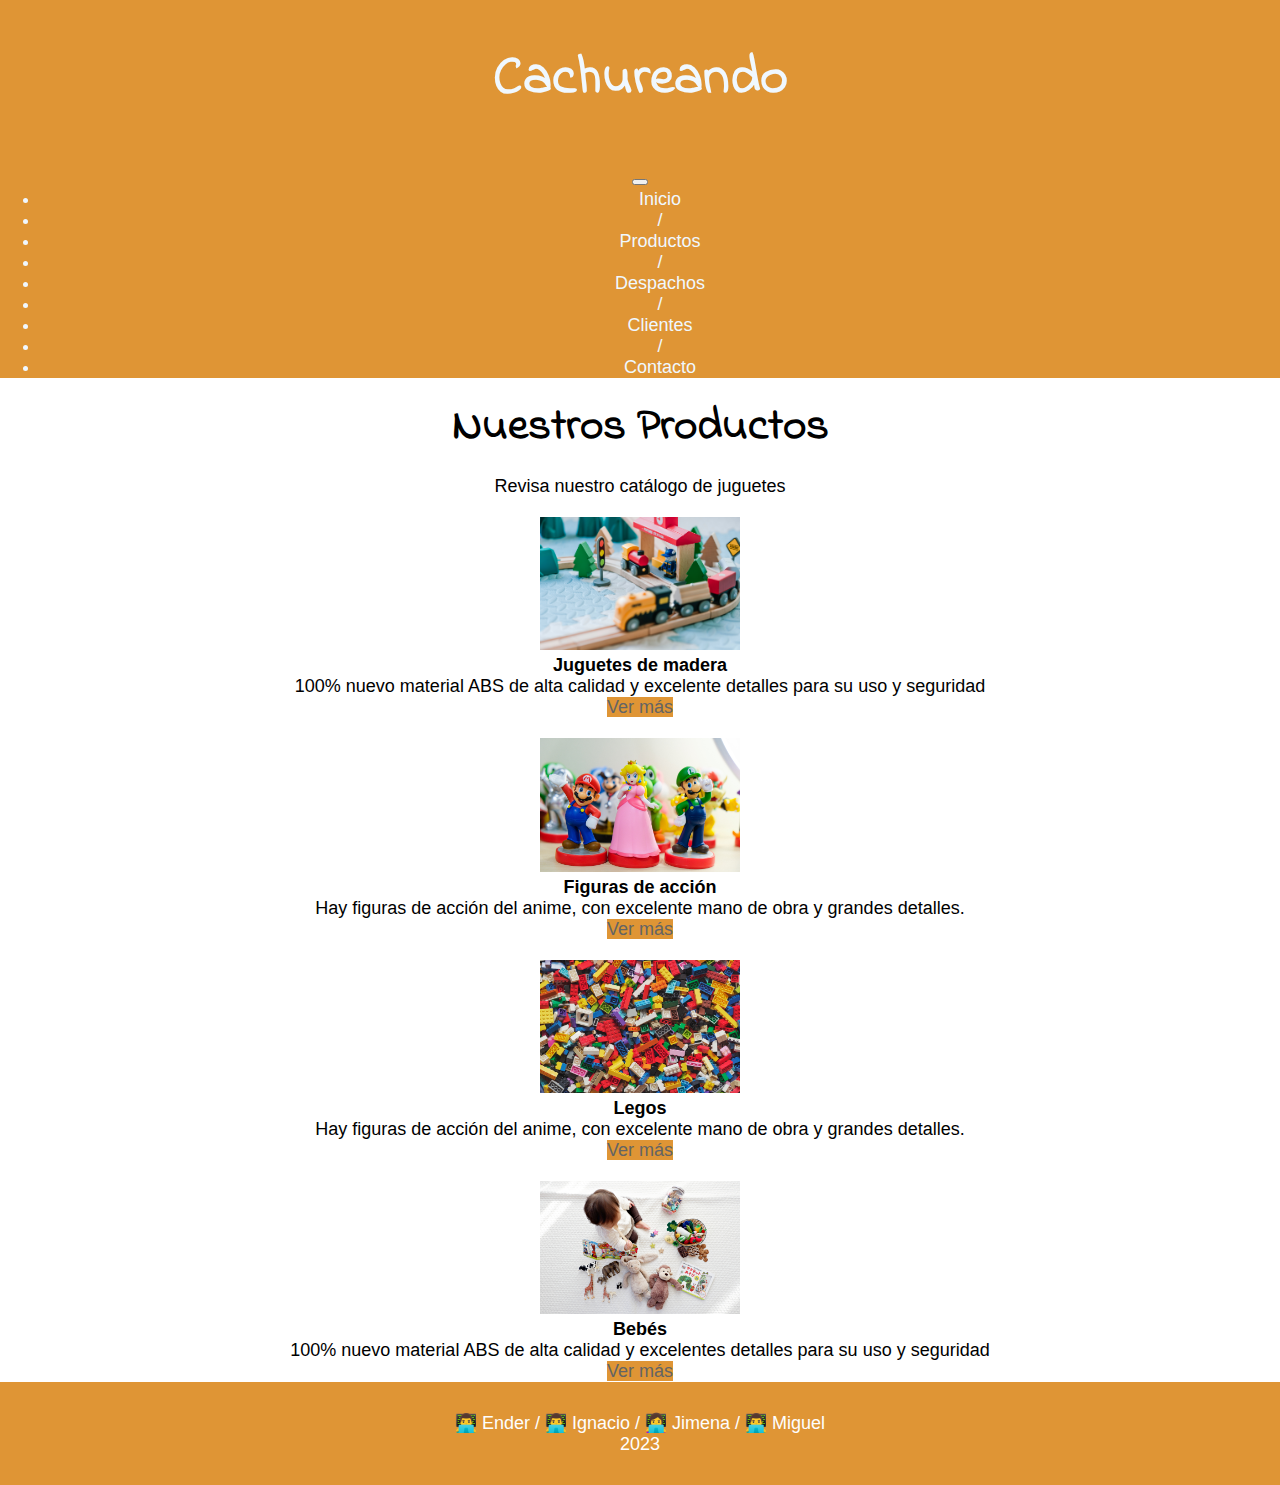
<file: productos.html>
<!DOCTYPE html>
<html lang="en">
<head>
    <meta charset="UTF-8">
    <meta http-equiv="X-UA-Compatible" content="IE=edge">
    <meta name="viewport" content="width=device-width, initial-scale=1.0">

    <!-- Bootstrap CSS -->
    <link href="https://cdn.jsdelivr.net/npm/bootstrap@5.0.2/dist/css/bootstrap.min.css" rel="stylesheet"
        integrity="sha384-EVSTQN3/azprG1Anm3QDgpJLIm9Nao0Yz1ztcQTwFspd3yD65VohhpuuCOmLASjC" crossorigin="anonymous">

    <!-- Fonts Google -->
    <link rel="preconnect" href="https://fonts.googleapis.com">
    <link rel="preconnect" href="https://fonts.gstatic.com" crossorigin>
    <link href="https://fonts.googleapis.com/css2?family=Indie+Flower&display=swap" rel="stylesheet">

    <title>CACHUREANDO</title>
    <link rel="stylesheet" href="style.css">
</head>
<body>
    <header class="header">
        <h1>Cachureando</h1>
    </header>

    <nav class="navbar navbar-expand-lg navbar-light bg-light">
        <div class="container-fluid menu">
            <button class="navbar-toggler" type="button" data-bs-toggle="collapse" data-bs-target="#navbarNav" aria-controls="navbarNav" aria-expanded="false" aria-label="Toggle navigation">
            <span class="navbar-toggler-icon"></span>
            </button>
            <div class="collapse navbar-collapse" id="navbarNav">
                <ul class="navbar-nav">
                    <li class="nav-item">
                        <a class="nav-link" aria-current="page" href="/">Inicio</a>
                    </li>
                    <li class="nav-item">
                        <span>/</span>
                    </li>
                    <li class="nav-item">
                        <a class="nav-link active" aria-current="page" href="/productos.html">Productos</a>
                    </li>
                    <li class="nav-item">
                        <span>/</span>
                    </li>
                    <li class="nav-item">
                        <a class="nav-link" href="/despachos.html">Despachos</a>
                    </li>
                    <li class="nav-item">
                        <span>/</span>
                    </li>
                    <li class="nav-item">
                        <a class="nav-link" href="/clientes.html">Clientes</a>
                    </li>
                    <li class="nav-item">
                        <span>/</span>
                    </li>
                    <li class="nav-item">
                        <a class="nav-link" href="/formulario.html">Contacto</a>
                    </li>
                </ul>
            </div>
        </div>
    </nav>

    <section class="container somos_cachu">
        
        <h2>Nuestros Productos</h2>
        <p>Revisa nuestro catálogo de juguetes</p>

        <!-- Este codigo reemplaza la galleria -->
        <div class="container-gallery">
            <div class="row">
                <div class="col-12 col-md-6 ">
                    <div class="card mb-2">
                        <img src="./img/img_1.jpg" class="card-img-top" alt="img loading">
                        <div class="card-body">
                            <h5 class="card-title">Juguetes de madera</h5>
                            <p class="card-text">100% nuevo material ABS de alta calidad y excelente detalles para su uso y seguridad</p>
                            <a href="producto_01.html" class="btn btn-primary">Ver más</a>
                        </div>
                    </div>
                </div>
                <div class="col-12 col-md-6 ">
                    <div class="card mb-2">
                        <img src="./img/img_2.jpg" class="card-img-top" alt="img loading">
                        <div class="card-body">
                            <h5 class="card-title">Figuras de acción</h5>
                            <p class="card-text">Hay figuras de acción del anime, con excelente mano de obra y grandes detalles.</p>
                            <a href="producto_02.html" class="btn btn-primary">Ver más</a>
                        </div>
                    </div>
                </div>
                <div class="col-12 col-md-6 ">
                    <div class="card mb-2">
                        <img src="./img/img_3.jpg" class="card-img-top" alt="img loading">
                        <div class="card-body">
                            <h5 class="card-title">Legos</h5>
                            <p class="card-text">Hay figuras de acción del anime, con excelente mano de obra y grandes detalles.</p>
                            <a href="producto_03.html" class="btn btn-primary">Ver más</a>
                        </div>
                    </div>
                </div>
                <div class="col-12 col-md-6 ">
                    <div class="card mb-2">
                        <img src="./img/img_4.jpg" class="card-img-top" alt="img loading">
                        <div class="card-body">
                            <h5 class="card-title">Bebés </h5>
                            <p class="card-text">100% nuevo material ABS de alta calidad y excelentes detalles para su uso y seguridad</p>
                            <a href="producto_04.html" class="btn btn-primary">Ver más</a>
                        </div>
                    </div>
                </div>
            </div>
        </div>
        <!-- END: Este codigo reemplaza la galleria -->
    </section>

   <footer class="footer">
        <p>👨‍💻 Ender / 👨‍💻 Ignacio / 👩‍💻 Jimena / 👨‍💻 Miguel</p>
        <p>2023</p>
   </footer>
    
    <!-- Option 1: Bootstrap Bundle with Popper -->
    <script src="https://cdn.jsdelivr.net/npm/bootstrap@5.0.2/dist/js/bootstrap.bundle.min.js" integrity="sha384-MrcW6ZMFYlzcLA8Nl+NtUVF0sA7MsXsP1UyJoMp4YLEuNSfAP+JcXn/tWtIaxVXM" crossorigin="anonymous"></script>

    <!-- Import Javascript -->
    <script src="./js/index.js"></script>
</body>
</html>
</file>
<file: style.css>
* {
    
    margin: auto;
    font-family: 'Noto Sans', sans-serif;
    font-size: large;
    
}

a {
    color: rgb(99, 100, 100);
    text-decoration: none;
    margin: 20px;
}

h1 {
    font-size: 3rem;
    margin: 20px;
    font-weight: bold;
    font-family: 'Indie Flower', cursive;
}

h2 {
    font-size: 2.5rem;
    margin: 16px;
    font-weight: bold;
    font-family: 'Indie Flower', cursive;
}

@media(max-width: 768px){

    h1 {
        font-size: 32px;
    }
    h2 {
        font-size: 28px;
    }
}

.header{
    padding: 20px 10px 20px 10px ;
    background-color: rgb(223, 149, 53);
    color: aliceblue;
    text-align: center;
}

.menu{
    padding: 0px ;
    font-size: 1.5rem;
    background-color: rgb(223, 149, 53);
    color: aliceblue;
    text-align: center;
}

.menu a {
    color: aliceblue;
}

.somos_cachu{
    
    text-align: center;
}

.somos_cachu img {
    
    max-width: 50%;
}

@media(max-width: 768px) {
    .somos_cachu img {
        max-width: 100%;
    }   
}
.products {
    text-align: center; 
    /* background-color: rgb(223, 149, 53);     */
    padding: 10%;
}

.product-view {
    padding: 50px 0px 100px 0px;
}

.product-name {
    margin: 50px 0px;
}

.product-img {
    max-width: 100%;
}

.gallery {
    display: flex;
    justify-content: space-between;
}

/* .gallery  img {
    max-width: 20%;
} */

.formulario {
    padding: 100px 100px ;
    text-align: left;
}

.formulario  div {
    margin: 20px;
}
.formtitle {
    text-align: center;
    border-style: solid;
    background-color: rgb(223, 149, 53);
    color: aliceblue;
}

@media(max-width: 768px){
    .formulario {
        max-width: 90%;
        padding: 5%;
    }

    .formulario input, 
    .formulario textarea {
        max-width: 80%;
    }
}

.footer{
    padding: 30px 10px 30px 10px;
    text-align: center;
    text-align: center;
    color: rgb(254, 254, 254);
    background-color: rgb(223, 149, 53);

}

.navbar {
    margin: 0px;
    padding: 0px; 
}

nav {
    margin: 0px;
}

.col-image {
    max-width: 90%;
    margin: 20px;
}


/* CSS PARA HORA */
label {
    display: block;
    font: 1rem 'Fira Sans', sans-serif;
}

input,
label {
    margin: 0.4rem 0;
}

.btn-primary {
    background-color: rgb(223, 149, 53);
    border-color: rgb(223, 149, 53);
 }

 .btn-primary:hover, .btn-primary:focus {
    background-color: rgb(222, 173, 108);
    border-color: rgb(222, 173, 108);
 }

.card{
    text-align: center;
}

.card img{
    margin-top: 20px;
    width: 70% !important;
    max-width: 200px;
}
</file>
<file: css/floating-wpp.min.css>
.floating-wpp{position:fixed;bottom:15px;left:15px;font-size:14px;transition:bottom .2s}.floating-wpp .floating-wpp-button{position:relative;border-radius:50%;box-shadow:1px 1px 4px rgba(60,60,60,.4);transition:box-shadow .2s;cursor:pointer;overflow:hidden}.floating-wpp .floating-wpp-button img,.floating-wpp .floating-wpp-button svg{position:absolute;width:100%;height:auto;object-fit:cover;top:50%;left:50%;transform:translate3d(-50%,-50%,0);border-radius:50%}.floating-wpp:hover{bottom:17px}.floating-wpp:hover .floating-wpp-button{box-shadow:1px 2px 8px rgba(60,60,60,.4)}.floating-wpp .floating-wpp-popup{border-radius:6px;background-color:#E5DDD5;position:absolute;overflow:hidden;padding:0;box-shadow:1px 2px 8px rgba(60,60,60,.25);width:0;height:0;bottom:0;opacity:0;transition:bottom .1s ease-out,opacity .2s ease-out;transform-origin:bottom}.floating-wpp .floating-wpp-popup.active{padding:0 12px 12px;width:260px;height:auto;bottom:82px;opacity:1}.floating-wpp .floating-wpp-popup .floating-wpp-message{background-color:#fff;padding:8px;border-radius:0 5px 5px;box-shadow:1px 1px 1px rgba(0,0,0,.15);opacity:0;transition:opacity .2s}.floating-wpp .floating-wpp-popup.active .floating-wpp-message{opacity:1;transition-delay:.2s}.floating-wpp .floating-wpp-popup .floating-wpp-head{text-align:right;color:#fff;margin:0 -15px 10px;padding:6px 12px;display:flex;justify-content:space-between;cursor:pointer}.floating-wpp .floating-wpp-input-message{background-color:#fff;margin:10px -15px -15px;padding:0 15px;display:flex;align-items:center}.floating-wpp .floating-wpp-input-message textarea{border:1px solid #ccc;border-radius:4px;box-shadow:none;padding:8px;margin:10px 0;width:100%;max-width:100%;font-family:inherit;font-size:inherit;resize:none}.floating-wpp .floating-wpp-btn-send{margin-left:12px;font-size:0;cursor:pointer}
</file>
